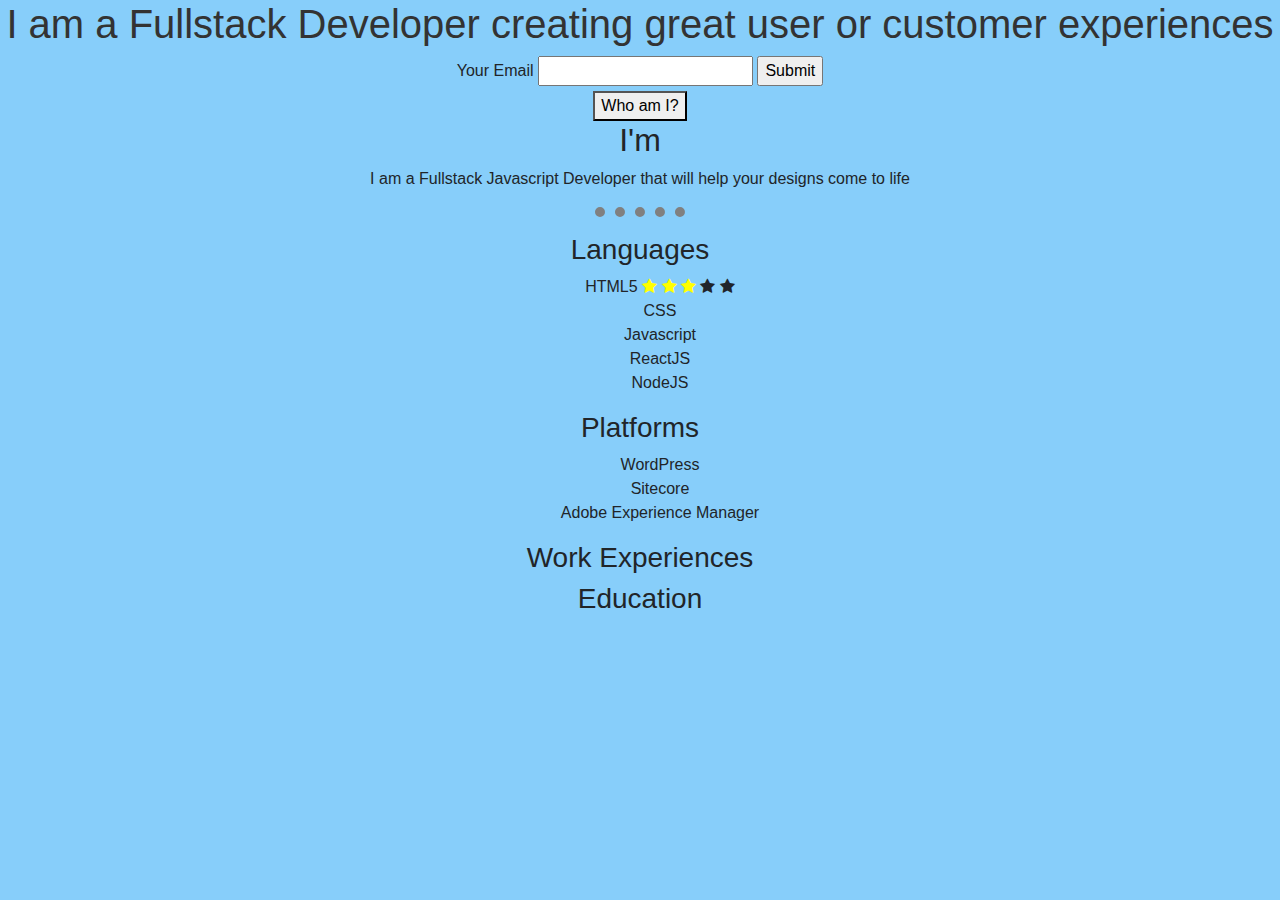
<file: Project1.html>
<!DOCTYPE html>
<html>
  <head>
    <meta charset="UTF-8" />
    <link rel="stylesheet" href="https://stackpath.bootstrapcdn.com/bootstrap/4.3.1/css/bootstrap.min.css">
    <link rel="stylesheet" href="https://cdnjs.cloudflare.com/ajax/libs/font-awesome/4.7.0/css/font-awesome.min.css">
    <link rel="stylesheet" href="Project1.css" />
    <title>Jan Michael Maravilla - Fullstack Developer</title>
  </head>
  <body>
    <h1>
      I am a Fullstack Developer creating great user or customer
      experiences
    </h1>
    <form class="" action="mailto:maravillajanm@gmail.com" method="post" enctype="text/plain">
      <label for="">Your Email</label>
      <input type="email"  name="Email Address" value="">
      <input type="submit" name="">
    </form>
    <button onclick="myFunction()">Who am I?</button>
    <h2>
      <span>I'm</span>
      <span id="myName"></span>
    </h2>
    <p>I am a Fullstack Javascript Developer that will help your designs come to life</p>
    <hr></hr>
    <h3>Languages</h3>
    <ul>
        <li>HTML5 
            <span class="fa fa-star checked"></span>
            <span class="fa fa-star checked"></span>
            <span class="fa fa-star checked"></span>
            <span class="fa fa-star"></span>
            <span class="fa fa-star"></span>
        </li>
        <li>CSS</li>
        <li>Javascript</li>
        <li>ReactJS</li>
        <li>NodeJS</li>
    </ul>
    <h3>Platforms</h3>
    <ul>
        <li>WordPress</li>
        <li>Sitecore</li>
        <li>Adobe Experience Manager</li>
    </ul>
    <h3>Work Experiences</h3>
    <h3>Education</h3>
    
    <!--Scripts-->
    <script src="https://code.jquery.com/jquery-3.3.1.slim.min.js" integrity="sha384-q8i/X+965DzO0rT7abK41JStQIAqVgRVzpbzo5smXKp4YfRvH+8abtTE1Pi6jizo" crossorigin="anonymous"></script>
    <script src="https://cdnjs.cloudflare.com/ajax/libs/popper.js/1.14.7/umd/popper.min.js" integrity="sha384-UO2eT0CpHqdSJQ6hJty5KVphtPhzWj9WO1clHTMGa3JDZwrnQq4sF86dIHNDz0W1" crossorigin="anonymous"></script>
    <script src="https://stackpath.bootstrapcdn.com/bootstrap/4.3.1/js/bootstrap.min.js" integrity="sha384-JjSmVgyd0p3pXB1rRibZUAYoIIy6OrQ6VrjIEaFf/nJGzIxFDsf4x0xIM+B07jRM" crossorigin="anonymous"></script>
      <script src="Project1.js"></script>
  </body>
</html>
</file>
<file: Project1.css>
body {
  background-color: #87cefa;
  text-align: center;
}
h1 {
    color: #333;
    font-family: Arial, Helvetica, sans-serif;
  }
ul {
  list-style-type: none;
}
p {
  font-family: Arial, Helvetica, sans-serif;
}
  .fa-star.checked {
    color: yellow;
  }
hr {
  width: 7%;
  border-top: 10px dotted gray;
}
</file>
